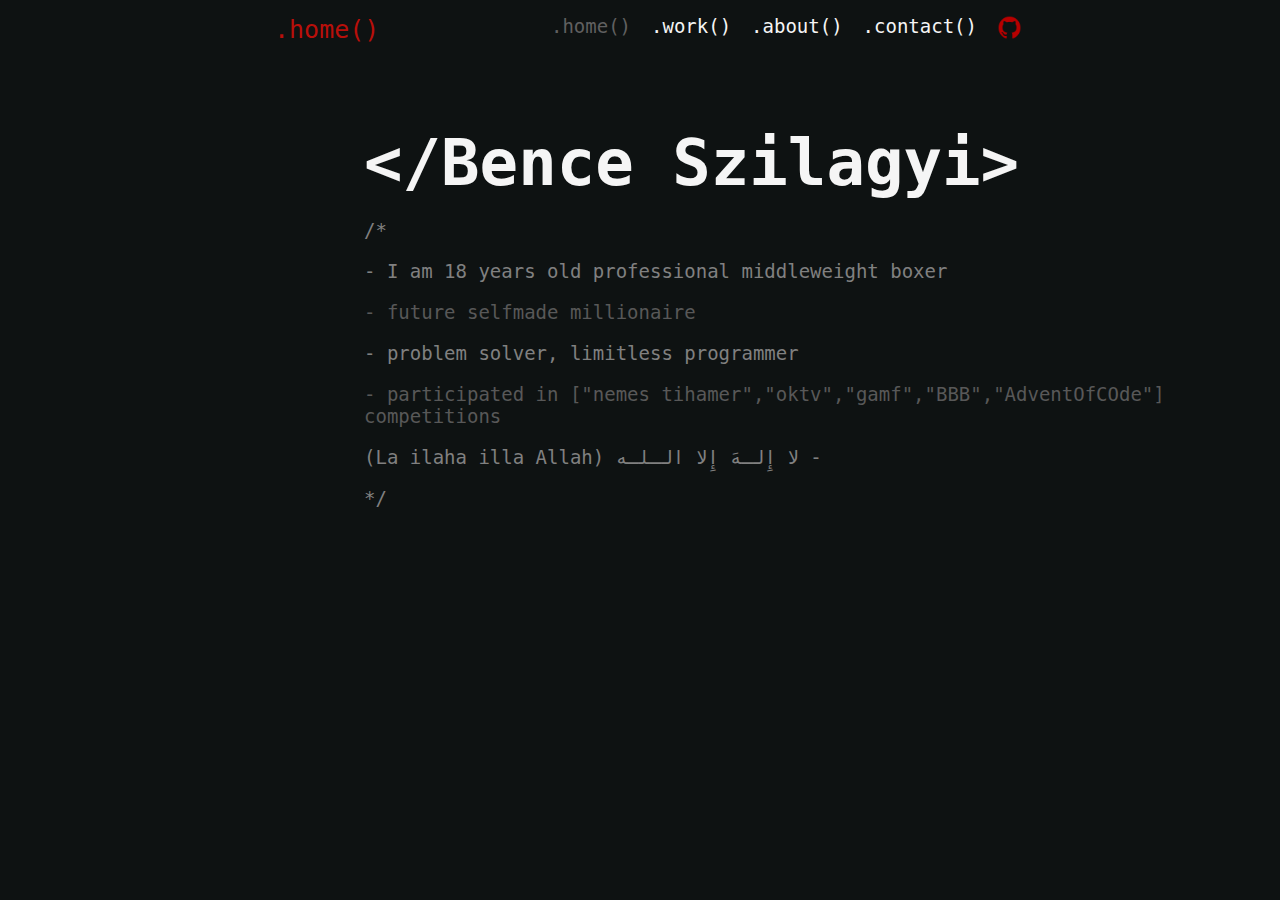
<file: index.html>
<!DOCTYPE html>
<html lang="en">
<head>
    <meta charset="UTF-8">
    <meta http-equiv="X-UA-Compatible" content="IE=edge">
    <meta name="viewport" content="width=device-width, initial-scale=1.0">
    <link rel="stylesheet" href="home.css"/>
    <script src ="run.js"></script>
    <link rel="icon" 
    type="image/jpg" 
    href="icon.png">   
    <title>31b4( home )</title>
</head>
<body>
    <div id="container">
        <ul id="menu">
            <li id="on"><a>.home()</a></li>
            <li><a href="work.html">.work()</a></li>
            <li><a href="about.html">.about()</a></li>
            <li><a href="contact.html">.contact()</a></li>
            <li><a target="new" rel="stylesheet" href="https://github.com/31b4"><img  src="imgs/github.png"></a></img></li>
        </ul>
        <a id="cim">.home()</a>
    </div>
    
    
    <div id="introduction">
        <ul id="felsorolas">
            <h1 class="intro">&lt;/Bence Szilagyi&gt;</h1>
            <p>/*</p>
            <p>- I am 18 years old professional middleweight boxer</p>
            <p id="darker">- future selfmade millionaire</p>
            <p>- problem solver, limitless programmer </p>
            <p id="darker">- participated in ["nemes tihamer","oktv","gamf","BBB","AdventOfCOde"] competitions</p>
            <p>(La ilaha illa Allah)     لا إِلـهَ إِلا الـلـه -</p>
            <p>*/</p>
        </ul>
    </div>
</body>
</html>
</file>
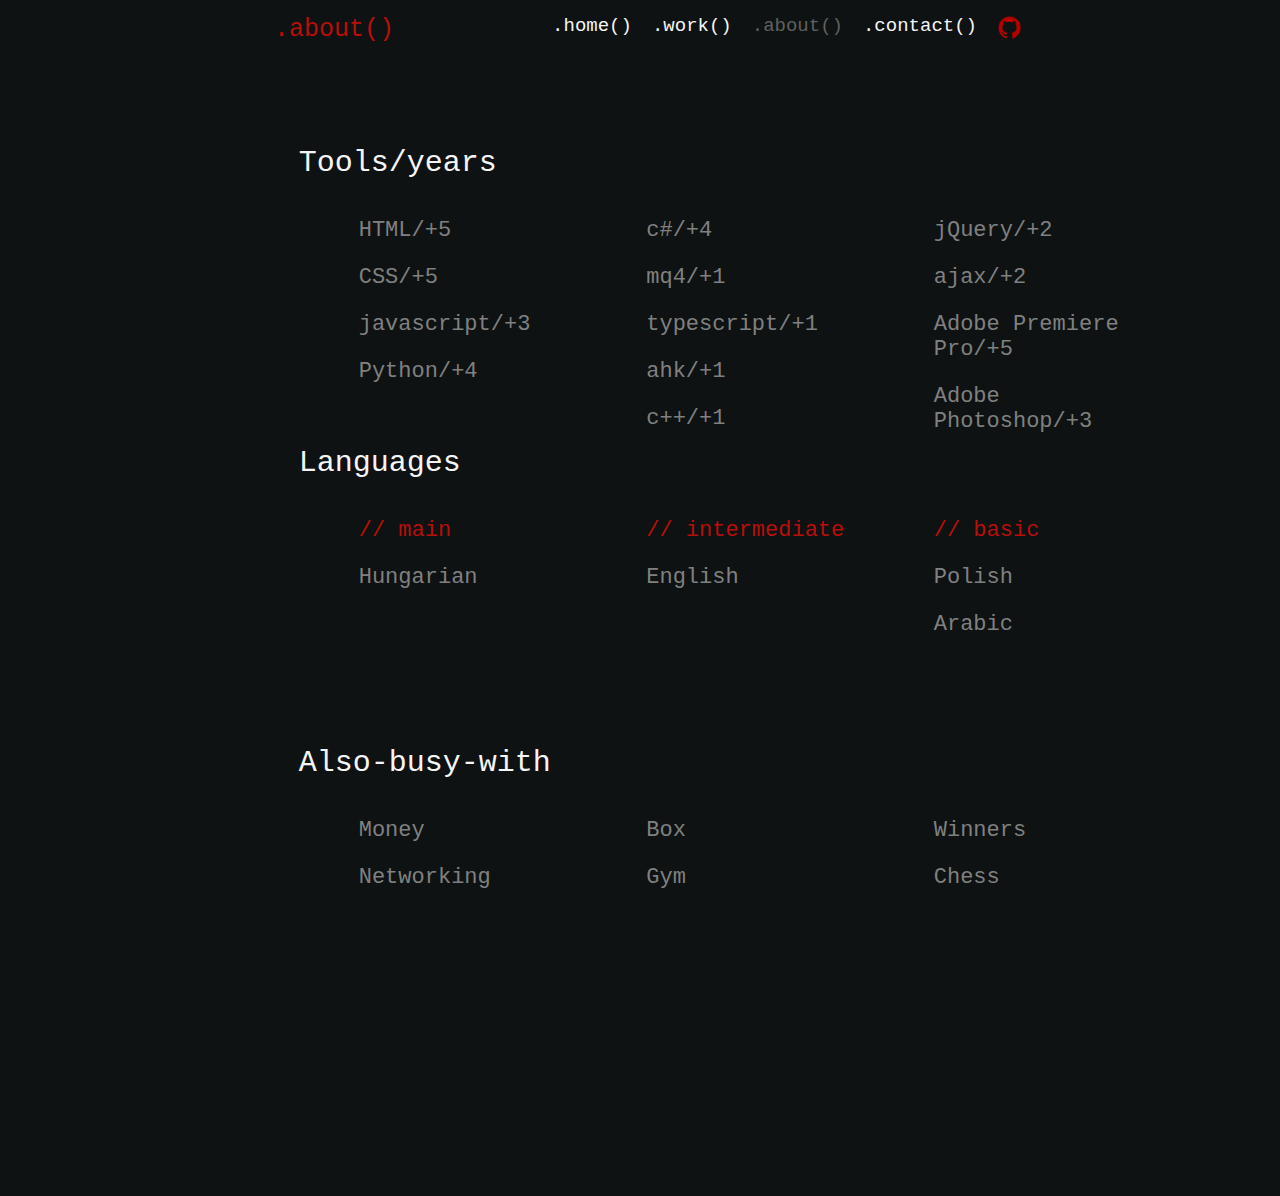
<file: about.html>
<!DOCTYPE html>
<html lang="en">
<head>
    <meta charset="UTF-8">
    <meta http-equiv="X-UA-Compatible" content="IE=edge">
    <meta name="viewport" content="width=device-width, initial-scale=1.0">
    <link rel="stylesheet" href="home.css"/>
    <script src ="run.js"></script>
    <link rel="icon" 
    type="image/jpg" 
    href="icon.png">   
    <title>31b4( about )</title>
</head>
<body>
    <div id="container">
        <ul id="menu">
            <li ><a href="index.html">.home()</a></li>
            <li><a href="work.html">.work()</a></li>
            <li id="on"><a>.about()</a></li>
            <li><a href="contact.html">.contact()</a></li>
            <li><a  target="new"  rel="stylesheet" href="https://github.com/31b4"><img  src="imgs/github.png"></img></a></li>
        </ul>
        <a id="cim">.about()</a>
    </div>
    <div class="boxes">
        <a>Tools/years</a>
        <ul>
            <li>
                <p>HTML/+5</p>
                <p>CSS/+5</p>
                <p>javascript/+3</p>
                <p>Python/+4</p>
            </li>
            <li>
                <p>c#/+4</p>
                <p>mq4/+1</p>
                <p>typescript/+1</p>
                <p>ahk/+1</p>
                <p>c++/+1</p>
            </li>
            <li>
                <p>jQuery/+2</p>
                <p>ajax/+2</p>
                <p>Adobe Premiere Pro/+5</p>
                <p>Adobe Photoshop/+3</p>
                <p></p>
            </li>
        </ul>
        <a>Languages</a>
        <ul>
            <li>
                <p class="cim">// main</p>
                <p>Hungarian</p>
            </li>
            <li>
                <p class="cim">// intermediate</p>
                <p>English</p>
            </li>
            <li>
                <p class="cim">// basic</p>
                <p>Polish</p>
                <p>Arabic</p>
            </li>
        </ul>
        <a>Also-busy-with</a>
        <ul>
            <li><p>Money</p><p>Networking</p></li>
            <li><p>Box</p><p>Gym</p></li>
            <li><p>Winners</p><p>Chess</p></li>
            
        </ul>
    </div>
    
</body>
</html>
</file>
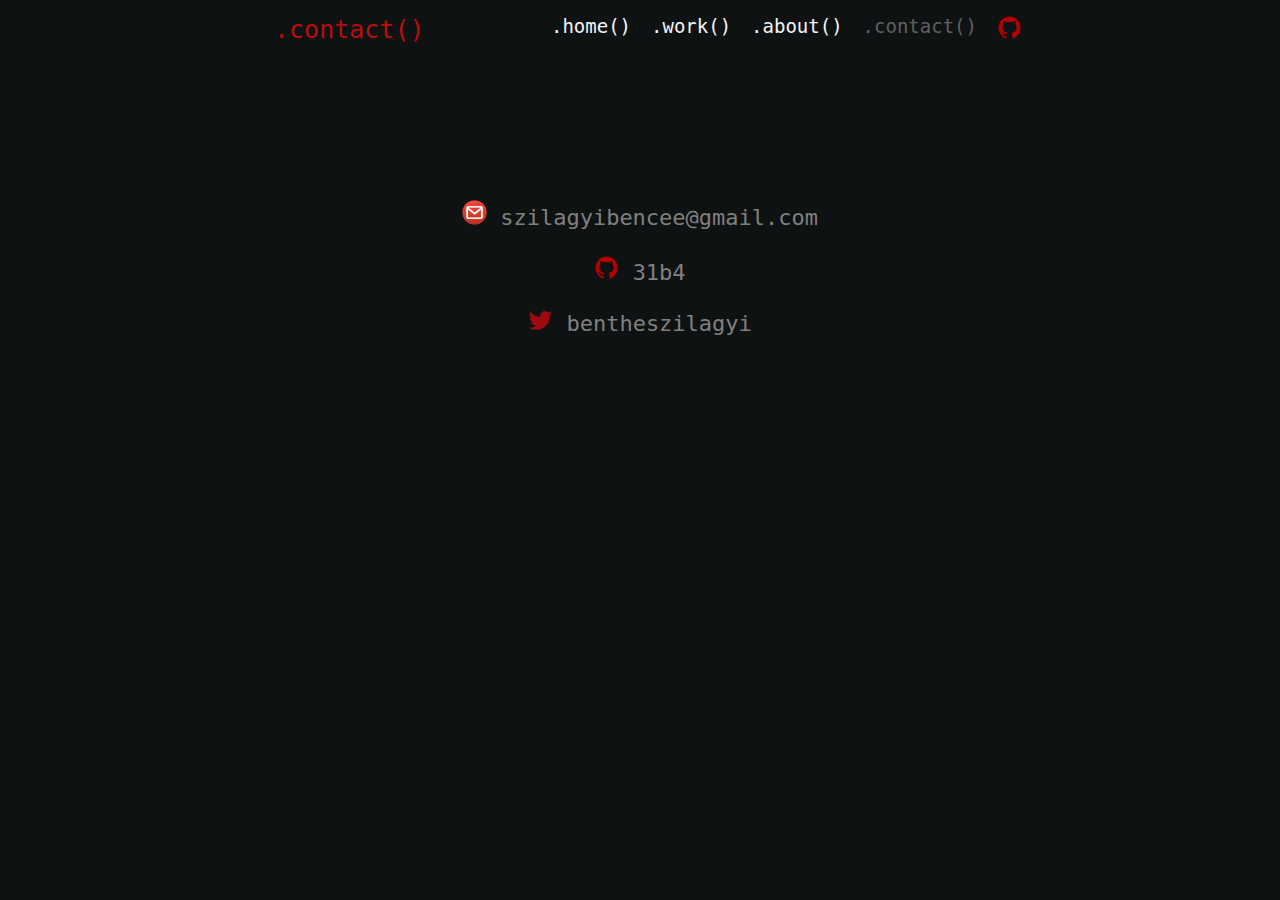
<file: contact.html>
<!DOCTYPE html>
<html lang="en">
<head>
    <meta charset="UTF-8">
    <meta http-equiv="X-UA-Compatible" content="IE=edge">
    <meta name="viewport" content="width=device-width, initial-scale=1.0">
    <link rel="stylesheet" href="home.css"/>
    <script src ="run.js"></script>
    <link rel="icon" 
    type="image/jpg" 
    href="icon.png">   
    <title>31b4( contact )</title>
</head>
<body>
    <div id="container">
        <ul id="menu">
            <li ><a href="index.html">.home()</a></li>
            <li><a href="work.html">.work()</a></li>
            <li><a href="about.html">.about()</a></li>
            <li id="on"><a >.contact()</a></li>
            <li><a  target="new"  rel="stylesheet" href="https://github.com/31b4"><img  src="imgs/github.png"></img></a></li>
        </ul>
        <a id="cim">.contact()</a>
    </div>
    <div id="contact">
        <img src="imgs/gmail.png" style="width: 25px;">
        <a target="new"  rel="stylesheet" href="https://gmail.com">szilagyibencee@gmail.com</a><br><br>
        <img src="imgs/github.png" style="width: 25px;">
        <a target="new"  rel="stylesheet" href="https://github.com/31b4">31b4</a><br><br>
        <img src="imgs/twt.png" style="width: 25px;">
        <a target="new"  rel="stylesheet" href="https://twitter.com/31b4_">bentheszilagyi</a><br><br>
    </div>
</body>
</html>
</file>
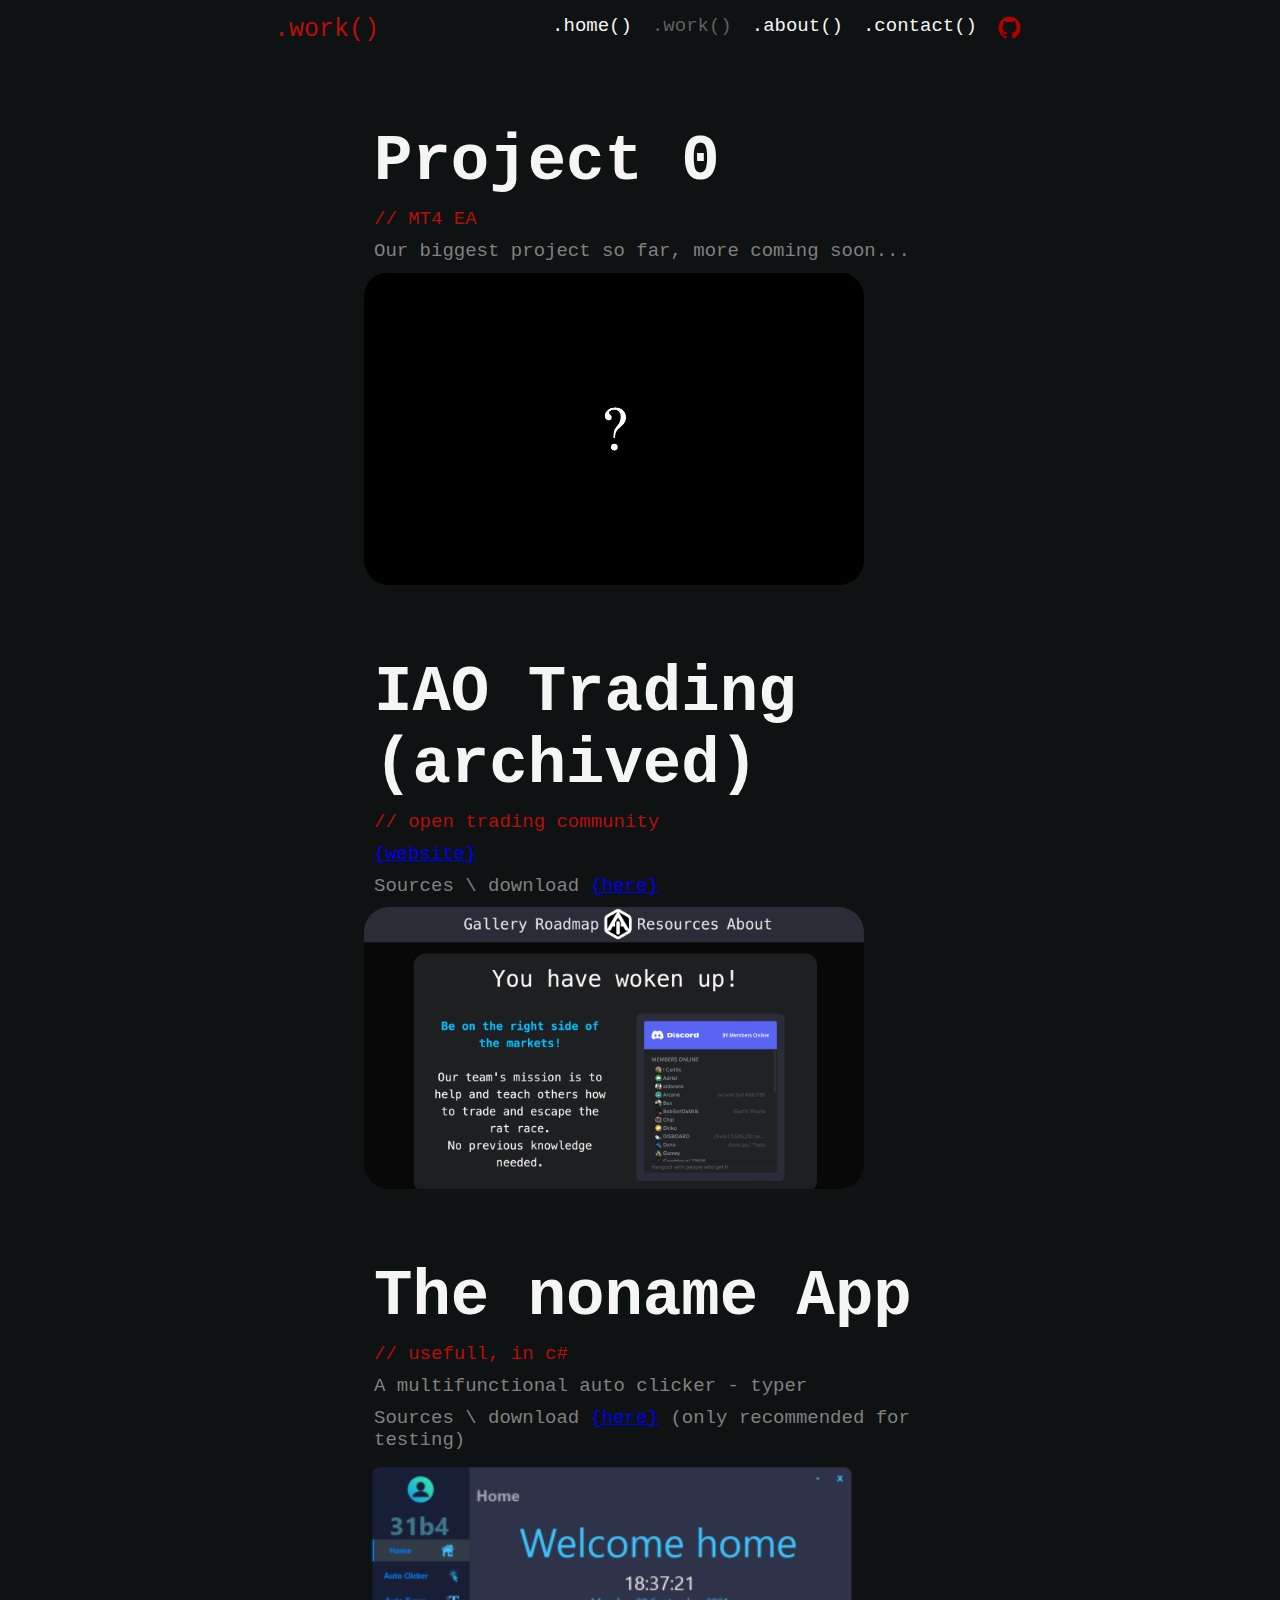
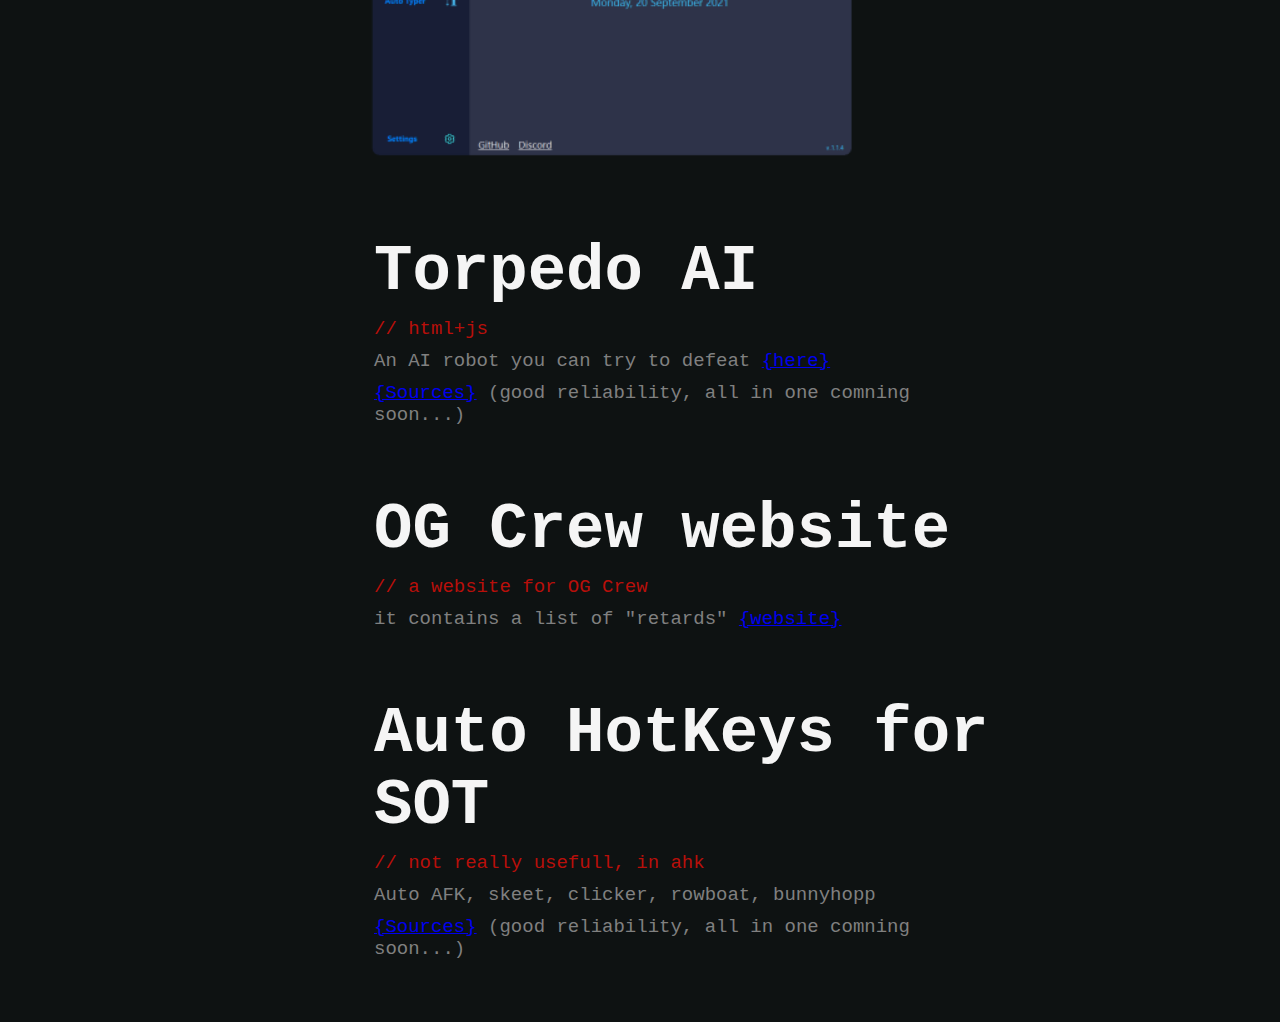
<file: work.html>
<!DOCTYPE html>
<html lang="en">
<head>
    <meta charset="UTF-8">
    <meta http-equiv="X-UA-Compatible" content="IE=edge">
    <meta name="viewport" content="width=device-width, initial-scale=1.0">
    <link rel="stylesheet" href="home.css"/>
    <script src ="run.js"></script>
    <link rel="icon" 
    type="image/jpg" 
    href="icon.png">   
    <title>31b4( work )</title>
</head>
<body>
    <div id="container">
        <ul id="menu">
            <li ><a href="index.html">.home()</a></li>
            <li id="on"><a>.work()</a></li>
            <li><a href="about.html">.about()</a></li>
            <li><a href="contact.html">.contact()</a></li>
            <li><a  target="new"  rel="stylesheet" href="https://github.com/31b4"><img  src="imgs/github.png"></img></a></li>
        </ul>
        <a id="cim">.work()</a>
    </div>
    <div id="works">
        <ul id="theApp">
            <li id="name">Project 0 </li>
            <li id="darker">// MT4 EA</li>
            <li>Our biggest project so far, more coming soon...</li>
            <img  src="imgs/question.jpg"></img>
        </ul>
        <br><br>
        <ul id="theApp">
            <li id="name">IAO Trading (archived)</li>
            <li id="darker">// open trading community</li>
            <li><a  target="new"  rel="stylesheet" href="https://iao-trading.com">{website}</a></li>
            <li>Sources \ download <a  target="new"  rel="stylesheet" href="https://github.com/31b4/inandout-web">{here}</a></li>
            <img  src="imgs/iaot.png"></img>
        </ul>
        <br><br>
        <ul id="theApp">
            <li id="name">The noname App</li>
            <li id="darker">// usefull, in c#</li>
            <li>A multifunctional auto clicker - typer</li>
            <li>Sources \ download <a  target="new"  rel="stylesheet" href="https://github.com/31b4/31b4-The-app">{here}</a> (only recommended for testing) </li>
            <img  src="imgs/theApp.png"></img>
            
        </ul>
        <br><br>
        <ul id="theApp">
            <li id="name">Torpedo AI</li>
            <li id="darker">// html+js</li>
            <li>An AI robot you can try to defeat <a  target="new"  rel="stylesheet" href="https://torpedo-ai.netlify.app/">{here}</a></li>
            <li><a  target="new"  rel="stylesheet" href="https://github.com/31b4/Torpedo_Ai">{Sources}</a> (good reliability, all in one comning soon...) </li>
        </ul>
        <br><br>
        <ul id="theApp">
            <li id="name">OG Crew website</li>
            <li id="darker">// a website for OG Crew </li>
            <li>it contains a list of "retards" <a  target="new"  rel="stylesheet" href="https://github.com/31b4/CampList_website">{website}</a></li>
        </ul>
        <br><br>
        <ul id="theApp">
            <li id="name">Auto HotKeys for SOT</li>
            <li id="darker">// not really usefull, in ahk</li>
            <li>Auto AFK, skeet, clicker, rowboat, bunnyhopp</li>
            <li><a  target="new"  rel="stylesheet" href="https://github.com/31b4/Simple_AHK_things">{Sources}</a> (good reliability, all in one comning soon...) </li><br><br>
        </ul>
    </div>
</body>
</html>
</file>
<file: home.css>
body{
    background-color: #0e1212;
}

div#introduction ul p{
    color: #808080;
    font: 19px "Roboto Mono", monospace;
    text-align: left;
    margin: 2;
    font-family: monospace;
    
}
div#introduction ul p#darker{
    color: #585858;
}

div#introduction ul h1{
    color: whitesmoke;
    
    text-align: left;
    font: 64px "Roboto Mono", monospace;
    margin: 0;
    font-weight: bold;
    font-family: monospace;
   
}
div#introduction {
    width: auto;
    margin-top: 10%;
    margin-left: 25%;

}
ul#menu{
    
    list-style: none;
    padding: 0;
    margin: 0;
    float: right;
    margin-right: 20%;
   
}
ul#menu li {
    float: left;

}
ul#menu li a {
    padding: 10px;
    display: block;
    font: 19px "Roboto Mono", monospace;
    text-decoration: none;
    transition: color .5s ease-out;
    color: whitesmoke;
}

ul#menu li img {
    width: 25px;
}
ul#menu li :hover{
    transition: color .5s ease-out;
    color: #B80F0A;
}
div#container{
    width: 100%;
    height: 50px;
    position: fixed;
    padding-top: 5px;
    top: 0px;
    background-color: #0e1212;
}  


ul#felsorolas {
    list-style: none;
    margin-right: auto;
    margin-left: auto;
    margin-right: auto;
    margin-left: auto;
}
ul#menu li#on :hover{
    transition: color .5s ease-out;
    color: #B80F0A;
}
div#container ul li#on a{
    transition: color .5s ease-out;
    color: #606060 ;
}
div#container a#cim {
    display: block;
    position:static;
    font: 25px "Roboto Mono", monospace;
    text-decoration: none;
    color: #B80F0A;
    margin-left: 20%;
    padding: 10px;
}
div#works{
    height: 700px;
    margin-left: 25%;
    margin-right: 20%;
    margin-top: 10%;
}
div#works ul#theApp li{
    width: auto;
    
    font: 19px "Roboto Mono", monospace;
    color: #808080;
    text-decoration: none;
    list-style: none;
    margin: 10px;
    margin-right: 10px;
}
div#works ul#theApp li#name{
    color: whitesmoke;
    text-align: left;
    font: 64px "Roboto Mono", monospace;
    
    font-weight: bold;
    font-family: monospace;
   
}
div#works ul#theApp li#darker{
    color: #B80F0A;
}
#theApp img{
    width: 500px;
    border-radius: 25px;
}
div#contact{
    width: auto;
    margin-top: 200px;
    text-align: center;
    font: 22px "Roboto Mono", monospace;
    text-decoration: none;
    color: #808080;

}
div#contact a{
    text-decoration: none;
    transition: color .5s ease-out;
    color: #808080;
}
div#contact a:hover{
    transition: color .5s ease-out;
    color: whitesmoke;
}
.boxes{
    width: 90%;
    overflow: hidden;
    margin: 10% auto;
    /*background-color: yellow;*/
    padding: 20px;
}
.boxes ul {
    padding: 0px;
    margin-left: 20%;
}
.boxes ul li{
    list-style: none;
    float: left;
    width: 25%;
    height: 250px;
    /*background:red;*/
    margin: 0px 0px 0px 60px;
}
.boxes ul li p{
    color: #808080;
    font: 22px "Roboto Mono", monospace;
}
.boxes a{
    margin-left: 20%;
    color: whitesmoke;
    font: 30px "Roboto Mono", monospace;
}
.boxes ul li p.cim{
    color: #B80F0A;
}
</file>
